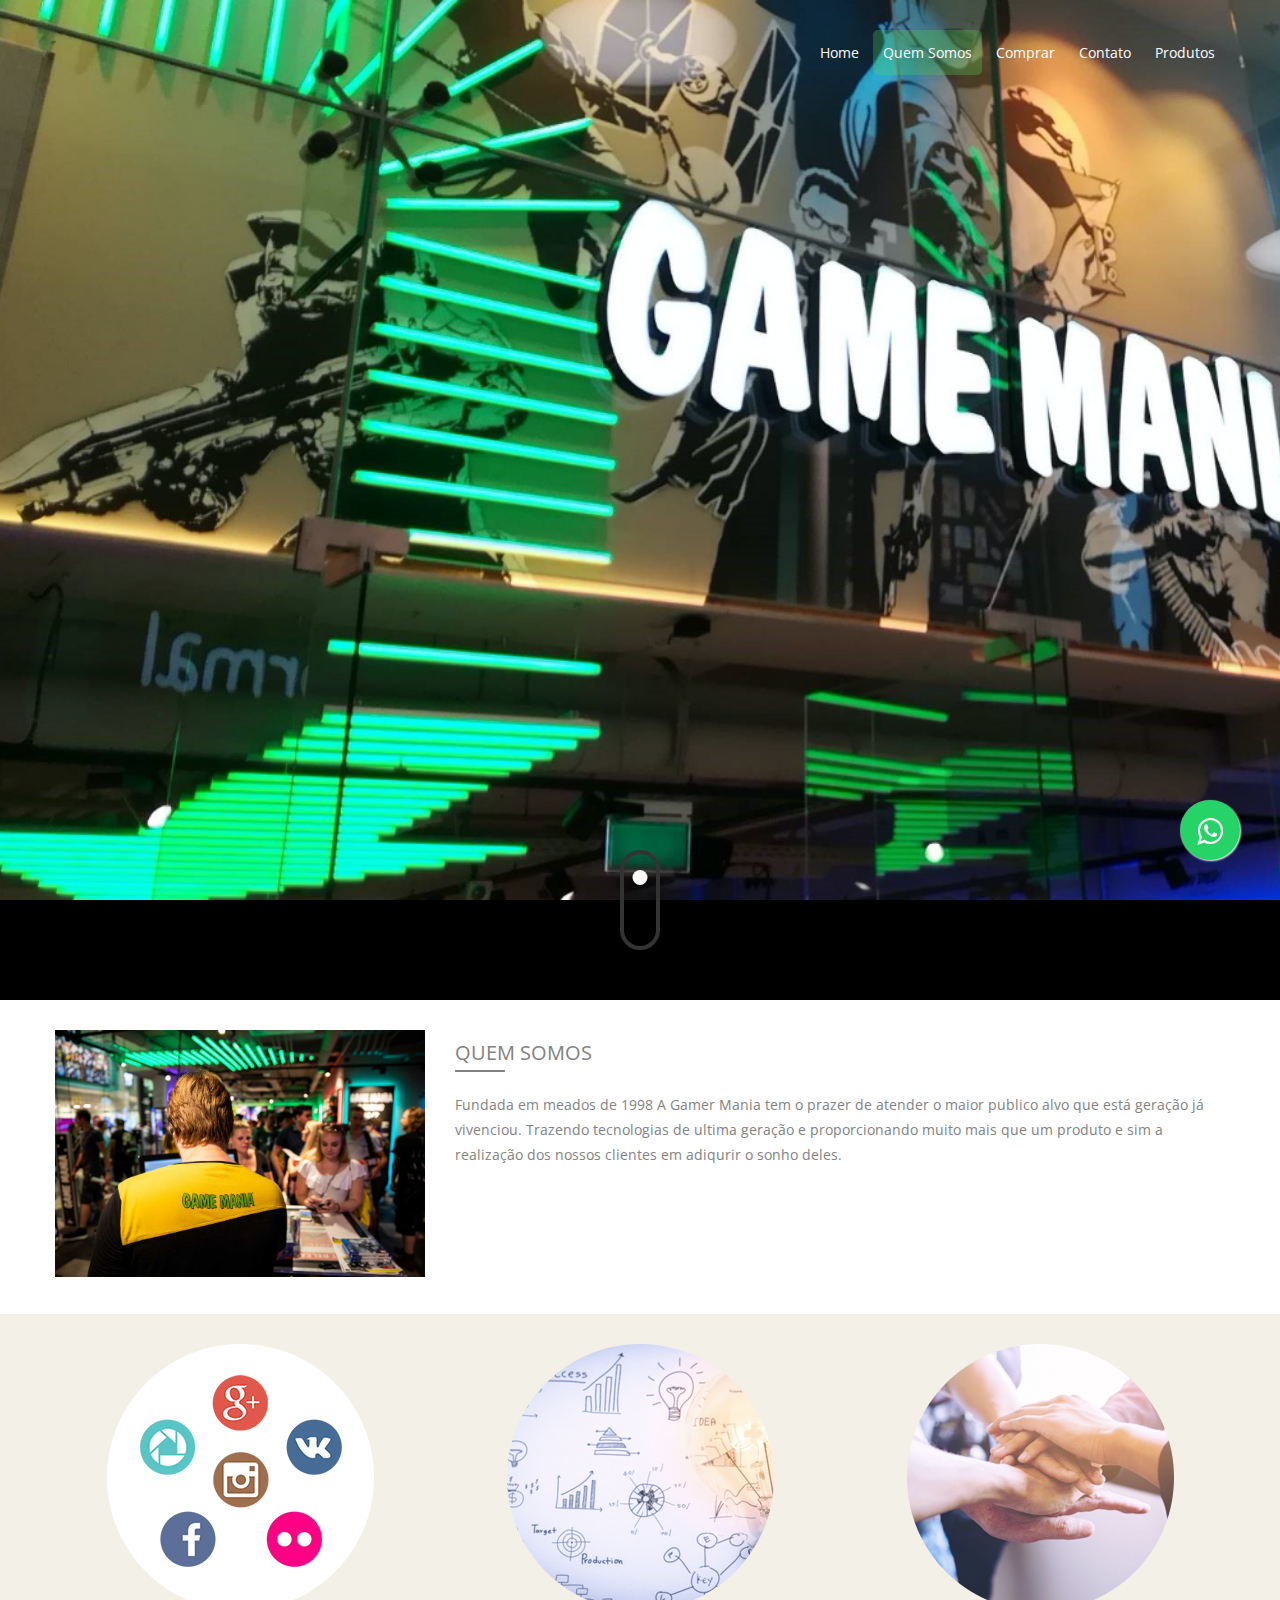
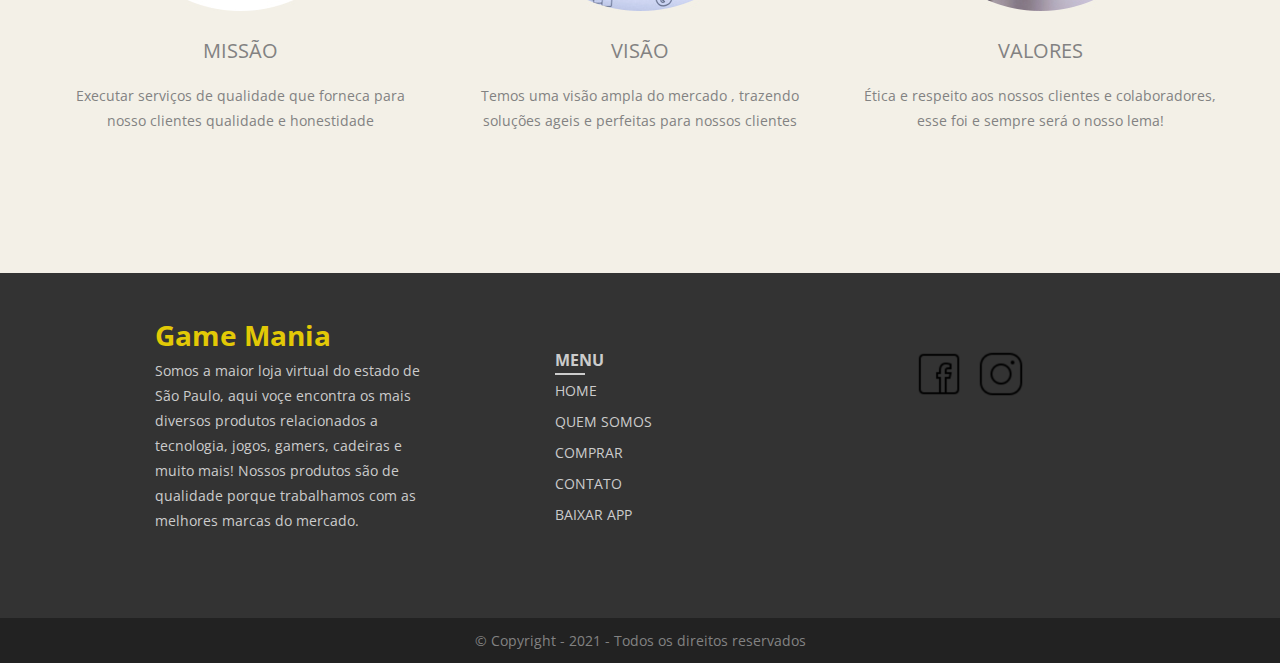
<file: pages-html/quem-somos.html>
<!DOCTYPE html>
<html lang="pt-br">
  <head>
    <meta charset="UTF-8" />
    <meta http-equiv="X-UA-Compatible" content="IE=edge" />
    <meta name="viewport" content="width=device-width, initial-scale=1" />
    <title>Game Mania | Quem-somos</title>
    <link
      rel="shortcut icon"
      href="../css/pages-css/images/logo-acc.jpeg"
      type="image/x-icon"
    />
    <link
      href="https://fonts.googleapis.com/css?family=Open+Sans"
      rel="stylesheet"
    />
    <link
      href="https://fonts.googleapis.com/icon?family=Material+Icons"
      rel="stylesheet"
    />
    <link rel="stylesheet" href="../css/pages-css/quem-somos.min.min.css" />
    <link
      rel="stylesheet"
      href="https://cdnjs.cloudflare.com/ajax/libs/font-awesome/4.5.0/css/font-awesome.min.css"
    />
    <link rel="stylesheet" href="../css/style2.css" />
  </head>
  <body>
    <header id="header" class="pages-html">
      <div class="container">
        <div class="row">
          <div class="col col-desktop-3 col-6">
            <a href="index.html">
              <a
                class="whatsapp-link"
                href="https://api.whatsapp.com/send?phone=5516992417053&text=Ol%C3%A1%20tudo%20bem%3F"
                target="_blank"
              >
                <i class="fa fa-whatsapp"></i>
              </a>
            </a>
          </div>
          <div class="col col-desktop-9 col-6">
            <nav>
              <ul>
                <li><a href="index.html">Home</a></li>
                <li><a href="quem-somos.html" class="active">Quem Somos</a></li>
                <li><a href="comprar.html">Comprar</a></li>
                <li><a href="contato.html">Contato</a></li>
                <li><a href="produto.html">Produtos</a></li>
              </ul>
            </nav>
          </div>
        </div>
        <div class="row">
          <div class="col col-desktop-12 title">
            <h1></h1>
          </div>
        </div>
      </div>

      <div class="middle">
        <div class="mouse"></div>
      </div>
    </header>
    <main>
      <section class="section" id="intro">
        <div class="container">
          <div class="row">
            <div id="img-box" class="col col-desktop-4 col-6">
              <img src="../css/pages-css/imagem/game-mania8.jpg" alt="" />
            </div>
            <div class="col col-desktop-8">
              <h2>Quem somos</h2>
              <p>
                Fundada em meados de 1998 A Gamer Mania tem o prazer de atender
                o maior publico alvo que está geração já vivenciou. Trazendo
                tecnologias de ultima geração e proporcionando muito mais que um
                produto e sim a realização dos nossos clientes em adiqurir o
                sonho deles.
              </p>
              <br /><br /><br />
            </div>
          </div>
        </div>
      </section>
      <section class="section section-center" id="valores">
        <div class="container">
          <div class="row">
            <div class="col col-desktop-4">
              <img src="../css/pages-css/imagem/quem-somos_02.jpg" alt="" />
              <h2>Missão</h2>
              <p>
                Executar serviços de qualidade que forneca para nosso clientes
                qualidade e honestidade
              </p>
            </div>
            <div class="col col-desktop-4">
              <img src="../css/pages-css/imagem/quem-somos_03.jpg" alt="" />
              <h2>Visão</h2>
              <p>
                Temos uma visão ampla do mercado , trazendo soluções ageis e
                perfeitas para nossos clientes
              </p>
            </div>
            <div class="col col-desktop-4">
              <img src="../css/pages-css/imagem/quem-somos_04.jpg" alt="" />
              <h2>Valores</h2>
              <p>
                Ética e respeito aos nossos clientes e colaboradores, esse foi e
                sempre será o nosso lema!
              </p>
              <br /><br /><br /><br />
            </div>
          </div>
        </div>
      </section>
    </main>
    <footer id="footer">
      <div class="container">
        <div class="row">
          <div class="col col-offset-desktop-1 col-desktop-3">
            <br><br>
            <h1>Game Mania</h1>
            <p>
              Somos a maior loja virtual do estado de São Paulo, aqui voçe
              encontra os mais diversos produtos relacionados a tecnologia,
              jogos, gamers, cadeiras e muito mais! Nossos produtos são de
              qualidade porque trabalhamos com as melhores marcas do mercado.
            </p>
            <BR></BR></BR>
          </div>
          <div class="col col-offset-desktop-1 col-desktop-2 col-2">
            <br><br><br>
            <h3>Menu</h3>
            <nav>
              <ul>
                <li><a href="" class="">Home</a></li>
                <li><a href="quem-somos.html">Quem somos</a></li>
                <li><a href="comprar.html">Comprar</a></li>
                <li><a href="contato.html">Contato</a></li>
                <li><a href="produto.html">Baixar App</a></li>
              </ul>
            </nav>
          </div>
          <div class="col col-desktop-3 social col-4">
            <a
              href=""
              target="_blank"
              ><img src="../css/pages-css/imagem/social-facebook.ico" alt=""
            /></a>
            <a href="" target="_blank"
              ><img src="../css/pages-css/imagem/social-twitter.ico" alt=""
            /></a>
            <!--<a href=""><img src="../css/pages-css/images/social-youtube.png" alt=""></a>-->
          </div>
        </div>
      </div>
    </footer>

    <div id="copyright">
      &copy; Copyright - 2021 - Todos os direitos reservados
    </div>
  </body>
</html>
</file>
<file: css/style2.css>
* {
    margin:0;
    padding: 0;
}

.middle {
   position: absolute;
   top: 90%;
   left: 50%;
   transform: translate(-50%,-50%);
}

.mouse {
    width: 40px;
    height: 100px;
    border: 4px solid #333;
    border-radius: 60px;
}

.mouse::before{
    content: "";
    width: 15px;
    height: 15px;
    position: absolute;
    top: 20px;
    background: rgb(249, 250, 249);
    left: 50%;
    transform: translate(-50%);
    border-radius: 50%;
    opacity: 1;
    animation: mouse 2s infinite;
}

@keyframes mouse {
    from {
        opacity: 1;
        top: 20px;
}

to{
    opacity: 0;
    top: 80px;
}
}
</file>
<file: css/pages-css/quem-somos.min.min.css>
@import url("../pages-css/quem-somos.css");
@import url("../pages-css/quem-somos.min.css");
/*
    Prioridade:
    id
    class
    tag
    ordem
*/
* {
  box-sizing: border-box;
}
a {
  text-decoration: none;
}
body {
  margin: 0;
  padding: 0;
  font-size: 14px;
}
p {
  margin: 10px 0 10px 0;
}
.container,
.container-fluid {
  width: 100%;
  padding-left: 15px;
  padding-right: 15px;
}
.row {
  margin-left: -15px;
  margin-right: -15px;
}
.row:before,
.row:after {
  content: " ";
  display: table;
}
.row:after {
  clear: both;
}
.col {
  position: relative;
  padding-left: 15px;
  padding-right: 15px;
  min-height: 1px;
  float: left;
}
.col-1 {
  width: 16.666666%;
}
.col-2 {
  width: 33.333332%;
}
.col-3 {
  width: 49.999998%;
}
.col-4 {
  width: 66.666664%;
}
.col-5 {
  width: 83.33333%;
}
.col-6 {
  width: 100%;
}
@media (min-width: 992px) {
  .container {
    max-width: 992px;
    margin: 0 auto;
  }
  .col-desktop-1 {
    width: 8.333333%;
  }
  .col-desktop-2 {
    width: 16.66%;
  }
  .col-desktop-3 {
    width: 24.999999%;
  }
  .col-desktop-4 {
    width: 33.333332%;
  }
  .col-desktop-5 {
    width: 41.666665%;
  }
  .col-desktop-6 {
    width: 49.999998%;
  }
  .col-desktop-7 {
    width: 58.333331%;
  }
  .col-desktop-8 {
    width: 66.666664%;
  }
  .col-desktop-9 {
    width: 74.999997%;
  }
  .col-desktop-10 {
    width: 83.33333%;
  }
  .col-desktop-11 {
    width: 91.666663%;
  }
  .col-desktop-12 {
    width: 100%;
  }
  .col-offset-desktop-1 {
    margin-left: 8.333333%;
  }
  .col-offset-desktop-2 {
    margin-left: 16.66%;
  }
  .col-offset-desktop-3 {
    margin-left: 24.999999%;
  }
  .col-offset-desktop-4 {
    margin-left: 33.333332%;
  }
  .col-offset-desktop-5 {
    margin-left: 41.666665%;
  }
  .col-offset-desktop-6 {
    margin-left: 49.999998%;
  }
  .col-offset-desktop-7 {
    margin-left: 58.333331%;
  }
  .col-offset-desktop-8 {
    margin-left: 66.666664%;
  }
  .col-offset-desktop-9 {
    margin-left: 74.999997%;
  }
  .col-offset-desktop-10 {
    margin-left: 83.33333%;
  }
  .col-offset-desktop-11 {
    margin-left: 91.666663%;
  }
  .col-offset-desktop-12 {
    margin-left: 100%;
  }
}
@media (min-width: 1200px) {
  .container {
    max-width: 1200px;
  }
}
.btn {
  background-color: rgb(84, 209, 84);
  color: #fff;
  display: inline-block;
  border-radius: 30px;
  padding: 10px 20px;
  text-decoration: none;
  transition: ease 0.5s all;
  border: none;
  cursor: pointer;
}
.btn:hover {
  background-color: rgb(84, 180, 84);
}
.btn.orange {
  background-color: #fed136;
}
.btn.orange:hover {
  background-color: black;
}
h2 {
  text-transform: uppercase;
  font-weight: normal;
  text-align: center;
  font-size: 25px;
  margin: 10px 0 20px 0;
}
h2:after {
  content: "";
  display: block;
  background-color: rgb(130, 130, 130);
  margin: 5px auto 0 auto;
  width: 50px;
  height: 2px;
}
.subtitle {
  margin-bottom: 80px;
}
.text-left {
  text-align: left;
}
.icon-container {
  display: inline-block;
  width: 140px;
  height: 140px;
  background: #e1f3e1;
  border-radius: 30px;
  position: relative;
}
.icon-container .material-icons {
  display: block;
  font-size: 85px;
  color: rgb(84, 209, 84);
  position: absolute;
  top: 50%;
  left: 50%;
  transform: translate(-50%, -50%);
  cursor: default;
}
.img-box-round {
  display: inline-block;
  border-radius: 100%;
  overflow: hidden;
}
.img-box-label:before {
  content: "";
  display: block;
  width: 50%;
  height: 60px;
  border-right: 2px solid rgb(32, 123, 32);
  background: transparent;
  margin-bottom: 10px;
}
nav ul,
nav ul li {
  list-style: none;
  margin: 0;
  padding: 0;
}
body {
  font-family: "Open Sans", sans-serif;
  color: rgb(130, 130, 130);
  line-height: 25px;
}
#header .btn {
  font-size: 16px;
  padding: 10px 30px;
}
#header .btn:hover {
  background-color: rgb(84, 180, 84);
}
#header nav a {
  display: inline-block;
  text-decoration: none;
  padding: 10px;
  border-radius: 5px;
}
#header nav a:hover,
#header nav a.active {
  background-color: rgba(84, 209, 84, 0.3);
}
#header h1 {
  font-size: 54px;
  line-height: 60px;
}
#header {
  background: #000 no-repeat fixed center;
  background-size: cover;
  color: #fff;
  width: 100%;
  height: 1000px;
  position: relative;
  padding-top: 30px;
}
#header a {
  color: #fff;
  transition: ease 0.5s all;
}
#header nav {
  text-align: right;
}
#header nav ul,
#header nav ul li {
  display: inline-block;
}
#header .title {
  position: absolute;
  left: 0;
  top: 50%;
  transform: translate(0, -50%);
  text-align: center;
}
.section {
  padding: 30px 0 30px 0;
}
.section-center {
  text-align: center;
}
#footer {
  background-color: rgb(51, 51, 51);
  text-align: left;
}
#footer,
#footer a {
  color: rgb(204, 204, 204);
}
#footer h3,
#footer nav li {
  text-transform: uppercase;
}
#footer h3:after {
  content: "";
  display: block;
  border-bottom: 2px solid rgb(204, 204, 204);
  width: 30px;
}
#footer nav li {
  padding: 3px 0;
}
#footer nav li a:hover {
  color: rgb(255, 255, 255);
}
#footer .social {
  height: 200px;
  line-height: 200px;
  text-align: right;
}
#footer .social a {
  display: inline-block;
  padding: 0 0 0 10px;
  opacity: 1;
}
#footer .social a:hover {
  opacity: 0.5;
  transition: ease 0.3s all;
}
#footer .social img {
  vertical-align: middle;
}
#copyright {
  text-align: center;
  background-color: rgb(34, 34, 34);
  padding: 10px;
}
@media (max-width: 992px) {
  #header,
  #header nav {
    text-align: center;
  }
}
#header.pages-html {
  background-image: url("../pages-css/imagem/game-mania6.png");
}
#intro h2,
#valores h2 {
  font-size: 20px;
}
#intro h2 {
  text-align: left;
}
#intro h2:after {
  margin: 5px 0 0 0;
}
#valores {
  background-color: #f3f0e7;
}
#valores h2 {
  margin-top: 20px;
}
#valores h2:after {
  display: none;
}
#img-box img {
  max-width: 100%;
  height: auto;
}
@media (max-width: 991px) {
  #img-box {
    text-align: center;
  }
}

.whatsapp-link {
  position: fixed;
  width: 60px;
  height: 60px;
  bottom: 40px;
  right: 40px;
  background-color: #25d366;
  color: #fff;
  border-radius: 50px;
  text-align: center;
  font-size: 30px;
  box-shadow: 1px 1px 2px;
  z-index: 1000;
}

.fa-whatsapp {
  margin-top: 16px;
}

footer div h1 {
  color: rgb(226, 201, 6);
}
</file>
